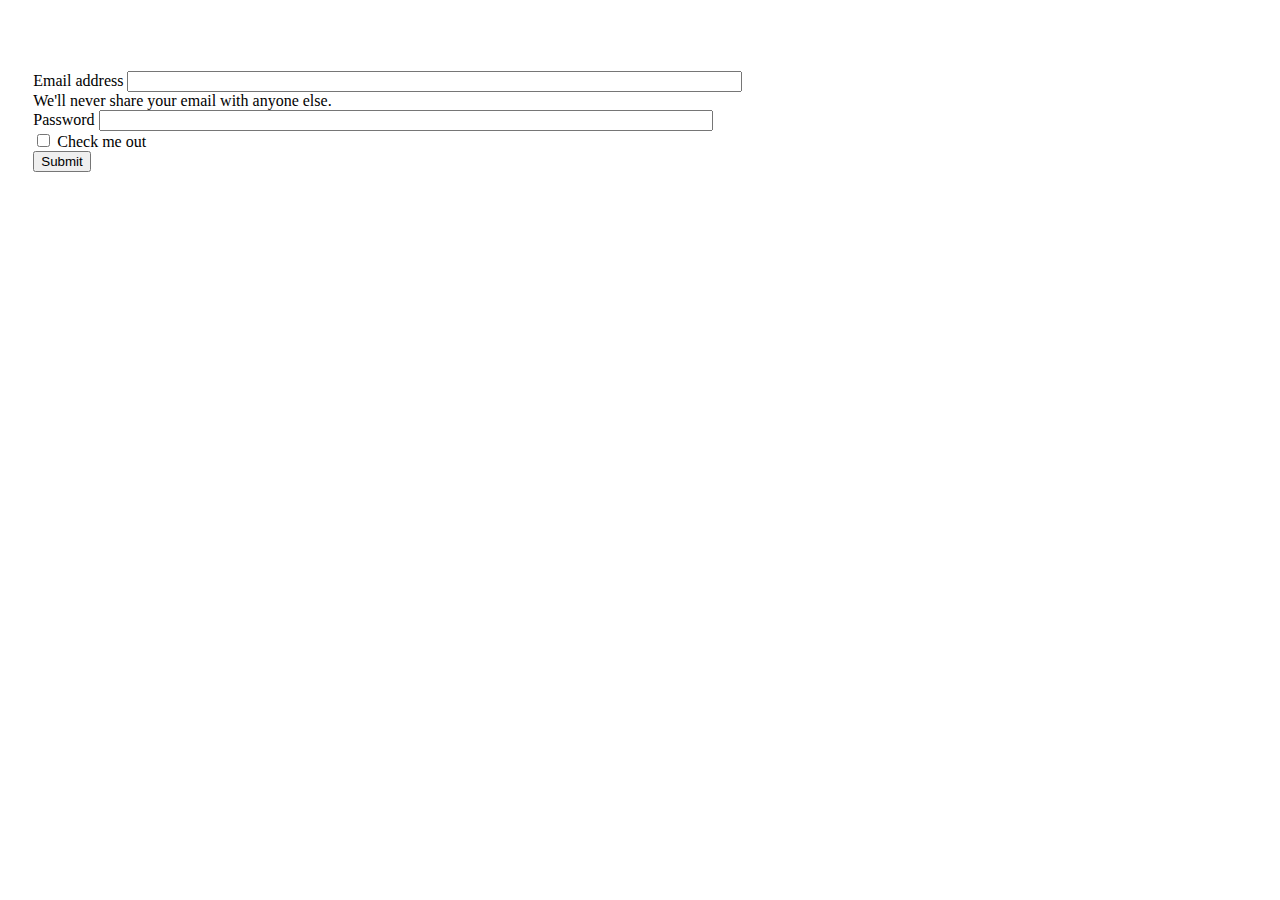
<file: index.html>
<!DOCTYPE html>
<html lang="en">
<head>
    <meta charset="UTF-8">
    <meta http-equiv="X-UA-Compatible" content="IE=edge">
    <meta name="viewport" content="width=device-width, initial-scale=1.0">
    <title>Formularios</title>
    <link rel="stylesheet" href="style.css">
    <!-- CSS only -->
<link href="https://cdn.jsdelivr.net/npm/bootstrap@5.2.3/dist/css/bootstrap.min.css" rel="stylesheet" integrity="sha384-rbsA2VBKQhggwzxH7pPCaAqO46MgnOM80zW1RWuH61DGLwZJEdK2Kadq2F9CUG65" crossorigin="anonymous">
</head>
<body>

    <form action="form.php" method="post">
        <div class="mb-2">
          <label for="exampleInputEmail1" class="form-label">Email address</label>
          <input type="email"  name="email" class="form-control" id="exampleInputEmail1" aria-describedby="emailHelp">
          <div id="emailHelp" class="form-text">We'll never share your email with anyone else.</div>
        </div>
        <div class="mb-3">
          <label for="exampleInputPassword1" class="form-label">Password</label>
          <input type="password" name="password" class="form-control" id="exampleInputPassword1">
        </div>
        <div class="mb-3 form-check">
          <input type="checkbox" class="form-check-input" id="exampleCheck1">
          <label class="form-check-label" for="exampleCheck1">Check me out</label>
        </div>
        <button type="submit" class="btn btn-primary">Submit</button>
      </form>
      
    <!-- JavaScript Bundle with Popper -->
<script src="https://cdn.jsdelivr.net/npm/bootstrap@5.2.3/dist/js/bootstrap.bundle.min.js" integrity="sha384-kenU1KFdBIe4zVF0s0G1M5b4hcpxyD9F7jL+jjXkk+Q2h455rYXK/7HAuoJl+0I4" crossorigin="anonymous"></script>
</body>
</html>
</file>
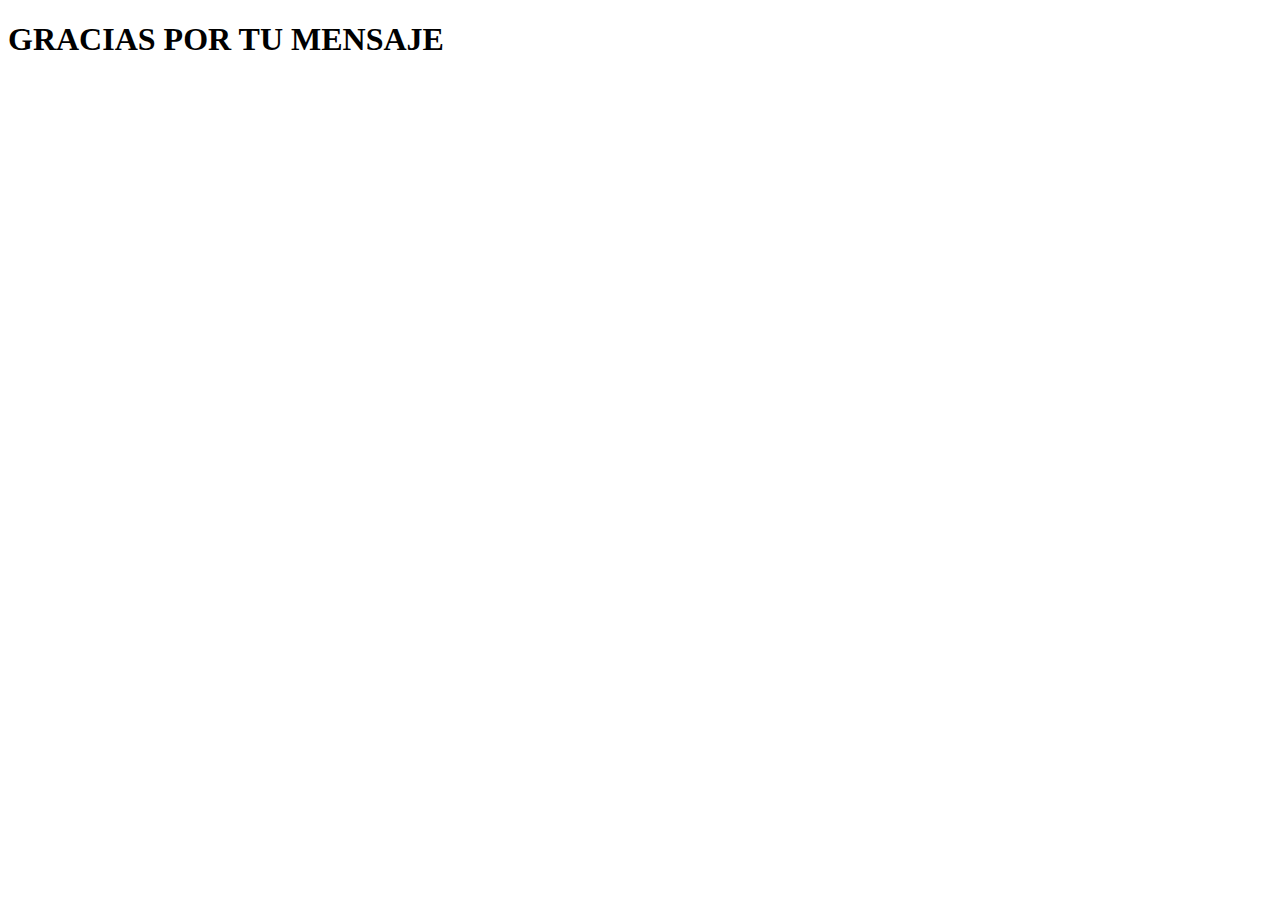
<file: exito.html>
<!DOCTYPE html>
<html lang="en">
<head>
    <meta charset="UTF-8">
    <meta http-equiv="X-UA-Compatible" content="IE=edge">
    <meta name="viewport" content="width=device-width, initial-scale=1.0">
    <title>Document</title>
</head>
<body>

    <h1>GRACIAS POR TU MENSAJE</h1>
    
</body>
</html>
</file>
<file: style.css>
#exampleInputEmail1,#exampleInputPassword1{
    width: 50%;
}
form{
    padding:5% 2%;
}
</file>
